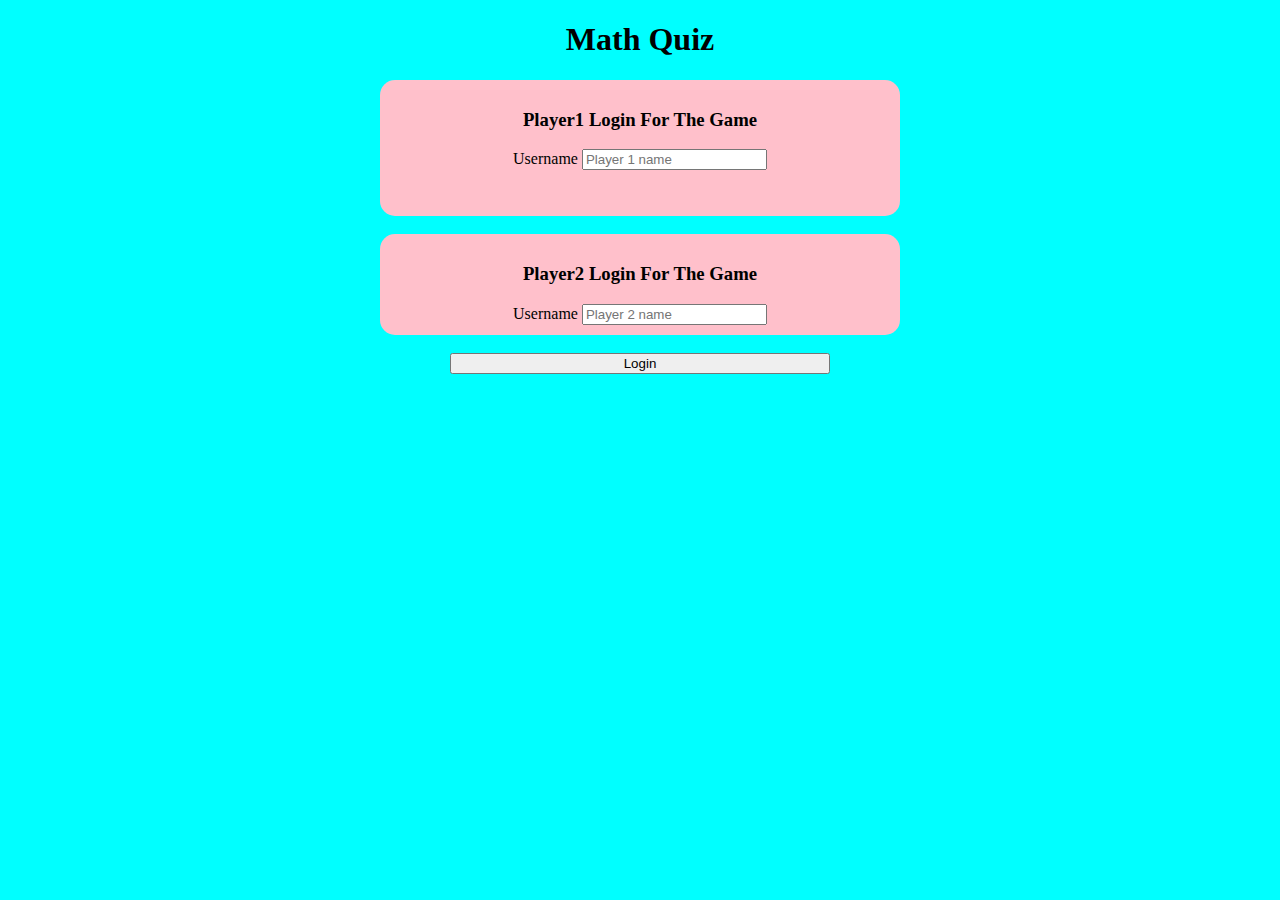
<file: index.html>
<!DOCTYPE html>
<html>
<head>
	<title>The Math Quiz Game!</title>

<link rel="stylesheet" type="text/css" href="style.css">
</head>
<body>
	<center>
		<h1>Math Quiz</h1>
		<div class="col-lg-4 col-sm-8 col-xs-11 login_div1">
		<h3>Player1 Login For The Game</h3>
		<label>Username</label>
		<input type="text" id="Player1_name_input" class="form-control" placeholder="Player 1 name">
		<br>
		<br>
		<br>
	</div>
	 <br>
	<div class="col-lg-4 col-sm-8 col-xs-11 login_div1">
		<h3>Player2 Login For The Game</h3>
		<label>Username</label>
		<input type="text" id="Player2_name_input" class="form-control" placeholder="Player 2 name">
		<br>
	</div>
	<br>
	<button style="width:30%" class="btn btn-info" onclick="addUser()" id="login">Login</button>
	</center>
</body>
</html>
</file>
<file: style.css>
body
{
	background-color: aqua;
}

	.login_div1 , .login_div2
	{
		background: pink;
		padding: 10px;
		float: none;
		border-radius: 15px;
width: 500px;
height:80;
	}


#player1_name , #player2_name
{
	display: inline-block;
	margin-left: 20px;
}
#word
{
	width: 60%;
}
#word_display
{
	letter-spacing: 5px;
}
#output
{
background: pink;
border-radius: 10px;
border-top: 10px solid #8b455a;
padding: 10px;
float: none;
height:80;
text-align: left;
}
</file>
